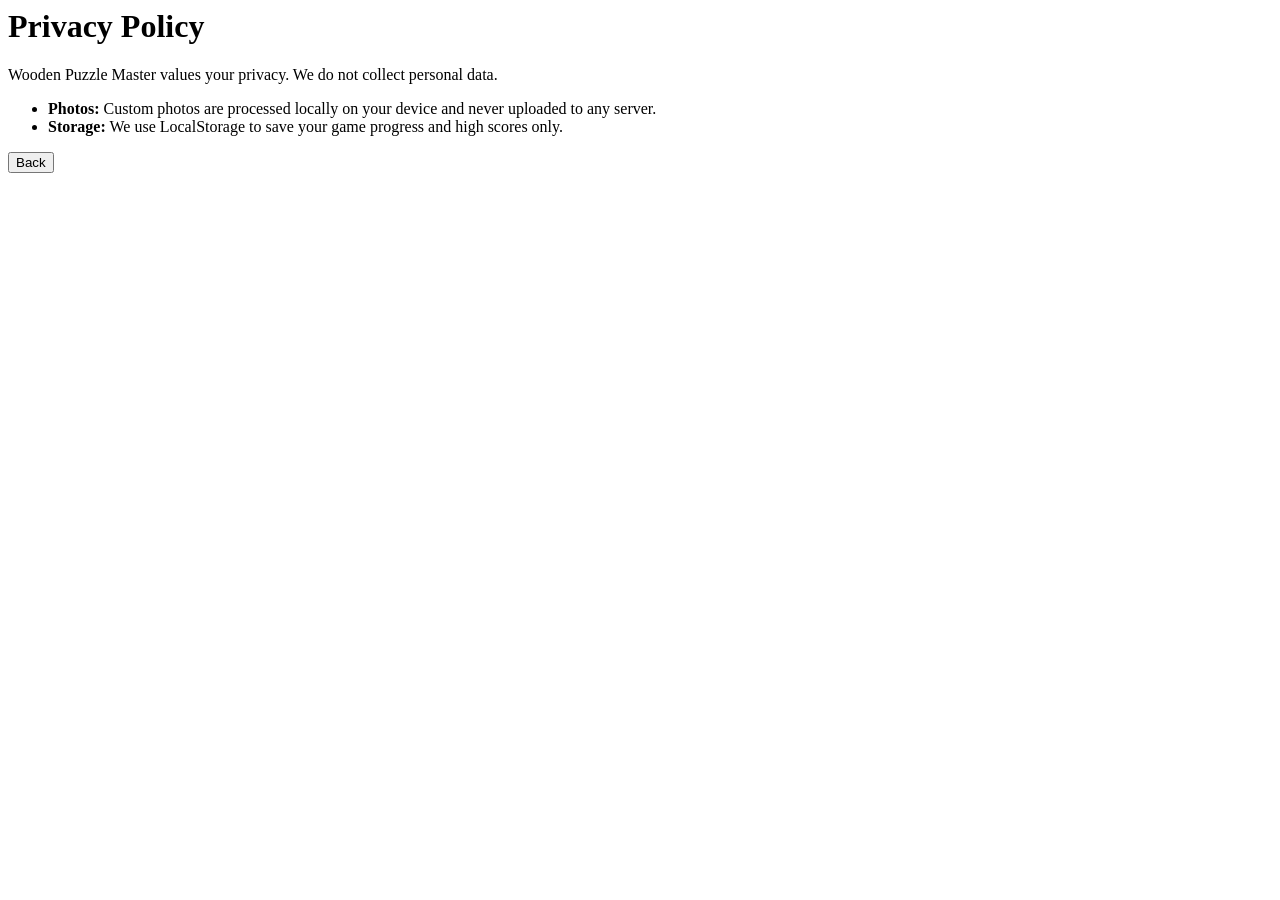
<file: privacy-policy.html>
<body class="wooden-theme">
    <div class="legal-container">
        <h1>Privacy Policy</h1>
        <p>Wooden Puzzle Master values your privacy. We do not collect personal data.</p>
        <ul>
            <li><strong>Photos:</strong> Custom photos are processed locally on your device and never uploaded to any server.</li>
            <li><strong>Storage:</strong> We use LocalStorage to save your game progress and high scores only.</li>
        </ul>
        <button onclick="history.back()">Back</button>
    </div>
</body>
</file>
